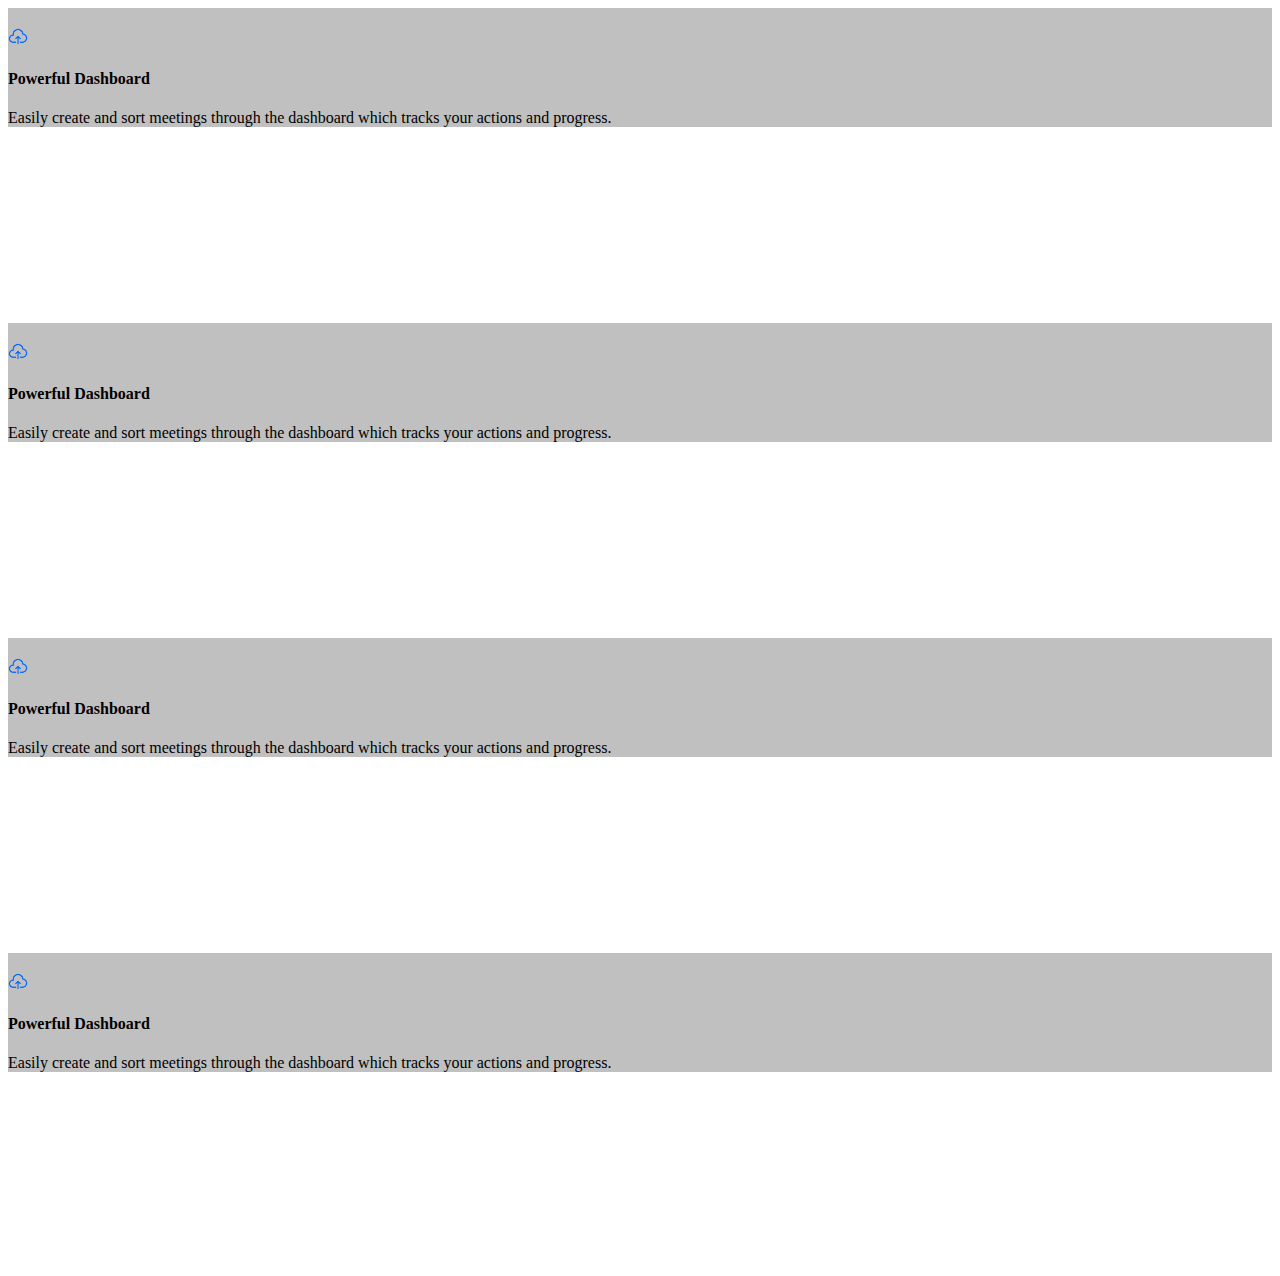
<file: part2.html>
<!DOCTYPE html>
<html lang="en">

<head>
    <meta charset="UTF-8" />
    <meta http-equiv="X-UA-Compatible" content="IE=edge" />
    <meta name="viewport" content="width=device-width, initial-scale=1.0" />
    <title>Document</title>
    <!-- CSS only -->
    <link href="https://cdn.jsdelivr.net/npm/bootstrap@5.1.0/dist/css/bootstrap.min.css" rel="stylesheet"
        integrity="sha384-KyZXEAg3QhqLMpG8r+8fhAXLRk2vvoC2f3B09zVXn8CA5QIVfZOJ3BCsw2P0p/We" crossorigin="anonymous" />
    <style></style>
</head>

<body>
    <div class="container-fluid">
        <div class="row">
            <div class="col-sm-2" style="height:35vh">
                <div class="card" style="background-color:silver; border-color:darkblue;">
                   
                    <div class="card-body">
                        <img src="/dashbored.png" alt="" width="20" style="margin-top: 20px;">
                        <h4>Powerful Dashboard</h4>
                        <p>Easily create and sort meetings through the dashboard which tracks your actions and progress.
                        </p>
                    </div>
                </div>
            </div>
             <div class="col-sm-2" style="height:35vh">
                <div class="card" style="background-color:silver; border-color:darkblue;">
                   
                    <div class="card-body">
                        <img src="/dashbored.png" alt="" width="20" style="margin-top: 20px;">
                        <h4>Powerful Dashboard</h4>
                        <p>Easily create and sort meetings through the dashboard which tracks your actions and progress.
                        </p>
                    </div>
                </div>
            </div>
        </div>
         <div class="row">
            <div class="col-sm-2 p-2" style="height:35vh;">
                <div class="card" style="background-color:silver; border-color:darkblue;">
                   
                    <div class="card-body">
                        <img src="/dashbored.png" alt="" width="20" style="margin-top: 20px;">
                        <h4>Powerful Dashboard</h4>
                        <p>Easily create and sort meetings through the dashboard which tracks your actions and progress.
                        </p>
                    </div>
                </div>
            </div>
             <div class="col-sm-2" style="height:35vh">
                <div class="card" style="background-color:silver; border-color:darkblue;">
                   
                    <div class="card-body">
                        <img src="/dashbored.png" alt="" width="20" style="margin-top: 20px;">
                        <h4>Powerful Dashboard</h4>
                        <p>Easily create and sort meetings through the dashboard which tracks your actions and progress.
                        </p>
                    </div>
                </div>
            </div>
        </div>
    </div>
    </div>

</body>

</html>
</file>
